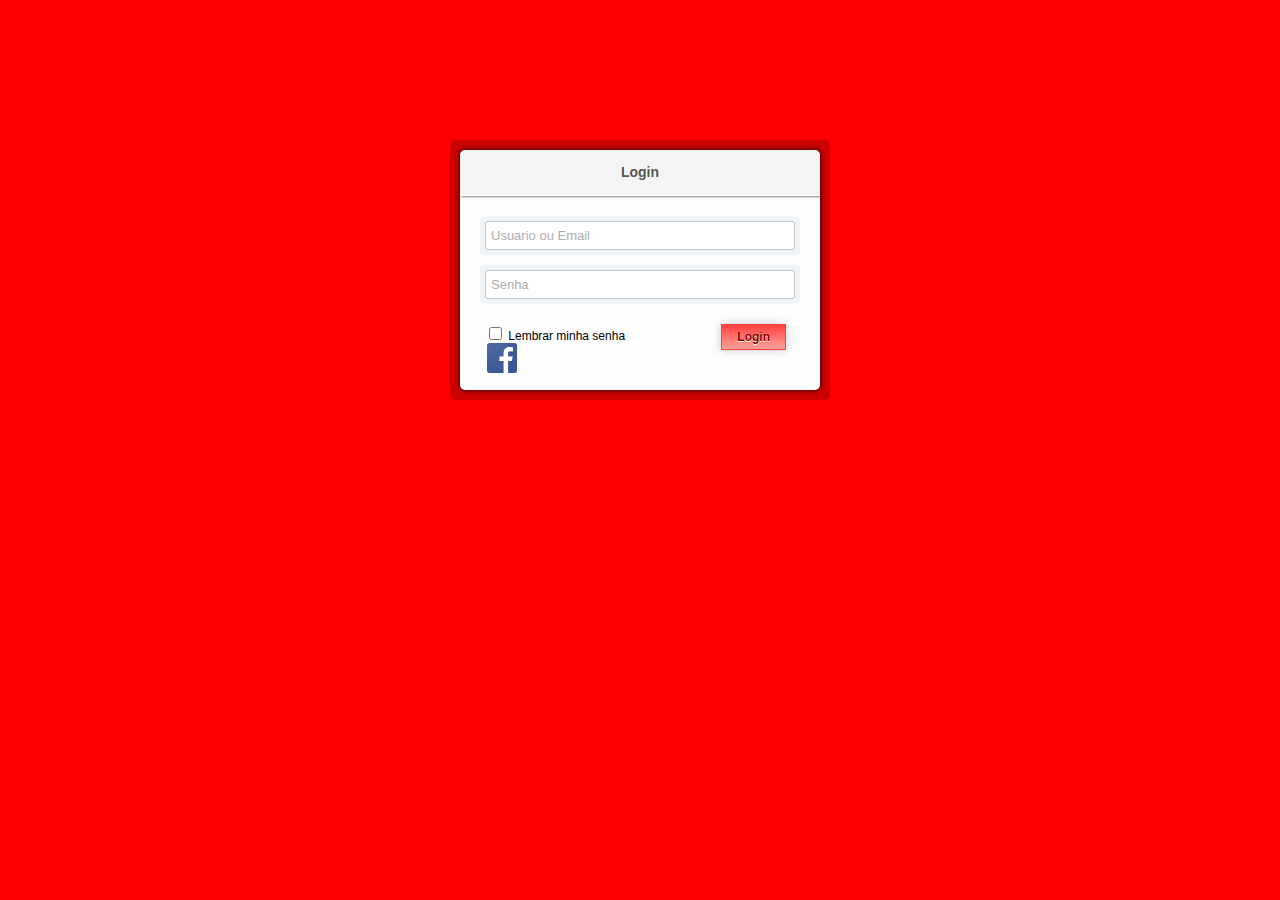
<file: ProjetoFinalII/web/index.html>
<!DOCTYPE html>
<!DOCTYPE html>
<html>
<head>
<meta charset="utf-8">
 <meta name="viewport" content="width=device-width">
  
<title>panificadora bonanza</title>
<style>
    body{
      background-color:#FF0000;
    }
    #login-box{
      background-color:#CD0000;
      width:380px;
      height:260px;
      margin:140px auto 0px;
      border-radius:5px;
      
    }
    #login-box-interno{
      width:360px;
      height:240px;
      background-color:#fdfdfd;
      position:absolute;
      margin:10px;
      border-radius:5px;
      box-shadow:0px 0px 5px black;
      overflow:hidden;
    }
  #login-box-label{
    
    height:45px;
    text-align:center;
    
    font:bold 14px/45px sans-serif;
    
    border-top-left-radius:5px;
    border-top-right-radius:5px;
    
    /* Permalink - use to edit and share this gradient: http://colorzilla.com/gradient-editor/#f4f4f4+0,f4f4f4+100 */
background: #f4f4f4; /* Old browsers */
background: -moz-linear-gradient(top, #f4f4f4 0%, #f4f4f4 100%); /* FF3.6-15 */
background: -webkit-linear-gradient(top, #f4f4f4 0%,#f4f4f4 100%); /* Chrome10-25,Safari5.1-6 */
background: linear-gradient(to bottom, #f4f4f4 0%,#f4f4f4 100%); /* W3C, IE10+, FF16+, Chrome26+, Opera12+, Safari7+ */
filter: progid:DXImageTransform.Microsoft.gradient( startColorstr='#f4f4f4', endColorstr='#f4f4f4',GradientType=0 ); /* IE6-9 */
    border-bottom:1px solid #FFFFFF;
    box-shadow:1px 0px 3px #000000;
    color:#555555;
    text-shadow:1px 0px 1px #FFFFFF;
  }
  .input-div{
    margin:20px;
    padding:5px;
    background-color:#f2f5f7;
    border-radius:3px;
  }
  .input-div input{
    width:301px;
    height:25px;
    padding-left:5px;
    font: normal 13px sans-serif; 
    color:#aeaeae;
    border-radius:3px;
    border:1px solid #bfc4c6;
    outline:none;
  }
  .input-div:hover{
    background-color:#e0f1fc;
  }
  .input-div:over input{
    border-color:#7d6cbd;
  }
  #input-senha{
    margin-top:-10px;
  }
  #botoes{
    width:301px;
    margin-left:25px;
  }
  #botao{
    float:right;
    background-color:red;
    padding:5px 15px;
    font:bold 12px sans-serif;
    border-radius:0px;
    text-shadow:0px 1px 0px #FFFFFF;
    border:1px solid #FF4040;
    background: #FF4040;
    background: -moz-linear-gradient(top, #FF4040 0%, #ffa399 100%);
    background: -webkit-gradiente(linear, left top, leftbottom, color-stop(0%,#FF4040), color-stop(100%,#ffa399));
    background: -webkit-linear-gradient(top, #FF4040 0%,#ffa399 100%);
    background: -o-linear-gradient(top, #FF4040 0%,#ffa399 100%);
    background: -ms-linear-gradient(top, #FF4040 0%,#ffa399 100%);
    background: linear-gradient(top, #FF4040 0%,#ffa399 100%);
    filter:prodig:DXImageTransform.Microsoft.gradient(startColorstr='#FF4040',endColors'#ffa399',GradientType=0);
     
    color:#8B0000;
    
    box-shadow:0px 0px 10px #c9c9c9;
    
  }#botao:hover{
    
    background: #ffa399;
    background: -moz-linear-gradient(top, #ffa399 0%, #FF4040 100%);
    background: -webkit-gradiente(linear, left top, leftbottom, color-stop(0%,#ffa399), color-stop(100%,#FF4040));
    background: -webkit-linear-gradient(top, #ffa399 0%,#FF4040 100%);
    background: -o-linear-gradient(top, #ffa399 0%,#FF4040 100%);
    background: -ms-linear-gradient(top, #ffa399 0%,#FF4040 100%);
    background: linear-gradient(top, #ffa399 0%,#FF4040 100%);
    filter:prodig:DXImageTransform.Microsoft.gradient(startColorstr='#ffa399',endColors'#FF4040',GradientType=0);
     
    curso:pointer;
  }
  #lembrar-senha{
    font:normal 12px sans-serif;
    
  }
    #face{
    width:301px;
    height:30px;
    padding-left:27px ;
    border-radius:20px 20px;
    font: normal 13px sans-serif;
        
    }
 </style>
</head>
<body>
  <div id="login-box">
    <div id="login-box-interno">
      <div id="login-box-label">Login</div>
      <div class="input-div" id="input-usuario">
        <input type="text" value="Usuario ou Email"/>
      </div>
      <div class="input-div" id="input-senha">
        <input type="text" value="Senha"/>
      </div>
      <div id="botoes">
        <div id="botao">Login</div>
        <div id="lembrar-senha"><input type="checkbox"/> Lembrar minha senha</div>
          
      </div>
        
      <div id="face" align="left"><img src="imagens/2.png" width="30" height="30" /></div>
    </div>
     
  </div>
    
</body>
</html>
</file>
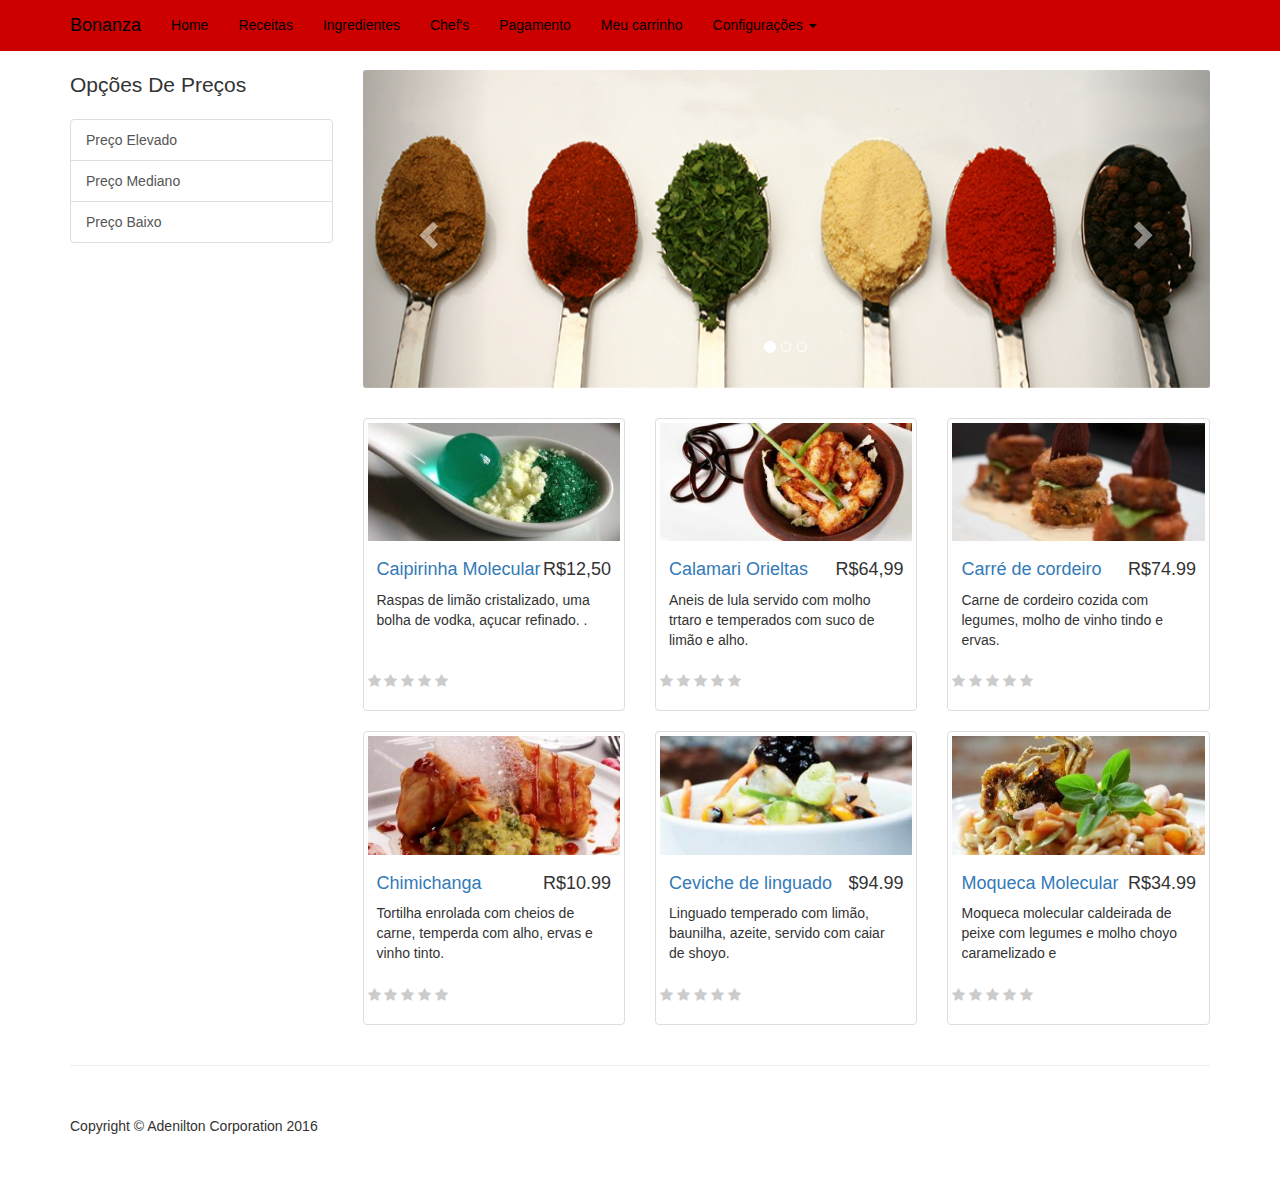
<file: ProjetoFinalII/web/Home.html>
<!DOCTYPE html>
<html lang="pt-br">
    <head>
        <meta charset="utf-8">
        <meta http-equiv="X-UA-Compatible" content="IE=edge">
        <meta name="viewport" content="width=device-width, initial-scale=1">
        <meta name="description" content="">
        <meta name="author" content="Cesar Szpak - Celke">

        <link rel="icon" href="imagens/favicon.ico">
        <!-- Bootstrap Core CSS -->
        <link href="css/bootstrap.min.css" rel="stylesheet">

        <!-- Custom CSS -->
        <link href="css/shop-homepage.css" rel="stylesheet">

        <title>Bonanza</title>

        <link href="css/bootstrap.css" rel="stylesheet">

        <style>
            .estrelas input[type=radio] {
                display: none;
                padding-right:10px;
                padding-left:10px;

            }
            .estrelas label i.fa:before {
                content:'\f005';
                color: #FC0;
            }
            .estrelas input[type=radio]:checked ~ label i.fa:before {
                color: #CCC;
            }
        </style>

    </head>

    <body>

        <nav class="navbar navbar-inverse navbar-fixed-top" role="navigation">
            <div class="container">
                <div class="navbar-header">

                    <button type="button" class="navbar-toggle" data-toggle="collapse" data-target="#bs-example-navebar-collapse-1" >
                        <span class="sr-only">Toggle navigation</span>
                        <span class="icon-bar"></span>
                        <span class="icon-bar"></span>
                        <span class="icon-bar"></span>
                    </button>

                    <a class="navbar-brand" href="#">Bonanza</a>
                </div>

                <div class="collapse navbar-collapse" id="bs-example-navbar-collapse-1">

                    <ul class="nav navbar-nav">
                        <li><a href="#">Home</a></li>
                        <li><a href="#about">Receitas</a></li>
                        <li><a href="#contact">Ingredientes</a></li>
                        <li><a href="#chef">Chef's</a></li>
                        <li><a href="#pagamento">Pagamento</a></li>
                        <li><a href="#carrinho">Meu carrinho</a></li>

                        <li class="dropdown">
                            <a href="#" class="dropdown-toggle" data-toggle="dropdown" role="button" aria-haspopup="true" aria-expanded="false">Configurações <span class="caret"></span></a>

                            <ul class="dropdown-menu">
                                <li><a href="#">Perfil</a></li>
                                <li><a href="#">Pedidos </a></li>                             
                                <li role="separator" class="divider"></li>
                                <li class="dropdown-header"></li>
                                <li><a href="#">Ajuda</a></li>
                                <li><a href="#">Fazer Logout</a></li>

                            </ul>

                        </li>

                    </ul>

                </div>
                <!--/.nav-collapse -->
            </div>

        </nav>

        <div class="container" >

            <div class="row">

                <div class="col-md-3">

                    <p class="lead">Opções De Preços</p>

                    <div class="list-group">
                        <a href="#" class="list-group-item">Preço Elevado</a>
                        <a href="#" class="list-group-item">Preço Mediano</a>
                        <a href="#" class="list-group-item">Preço Baixo</a>

                    </div>

                </div>

                <div class="col-md-9">

                    <div class="row carousel-holder">

                        <div class="col-md-12">

                            <div id="carousel-example-generic" class="carousel slide" data-ride="carousel">

                                <ol class="carousel-indicators">
                                    <li data-target="#carousel-example-generic" data-slide-to="0" class="active"></li>
                                    <li data-target="#carousel-example-generic" data-slide-to="1"></li>
                                    <li data-target="#carousel-example-generic" data-slide-to="2"></li>
                                </ol>

                                <div class="carousel-inner">

                                    <div class="item active">
                                        <img class="slide-image" src="imagens/tempero.jpg" alt="">
                                    </div>

                                    <div class="item">
                                        <img class="slide-image" src="imagens/muqueca.jpg" alt="">
                                    </div>

                                    <div class="item">
                                        <img class="slide-image" src="imagens/massa.jpg" alt="">
                                    </div>

                                </div>

                                <a class="left carousel-control" href="#carousel-example-generic" data-slide="prev">
                                    <span class="glyphicon glyphicon-chevron-left"></span>
                                </a>

                                <a class="right carousel-control" href="#carousel-example-generic" data-slide="next">
                                    <span class="glyphicon glyphicon-chevron-right"></span>
                                </a>

                            </div>

                        </div>

                    </div>

                    <div class="row">

                        <div class="col-sm-4 col-lg-4 col-md-4">

                            <div class="thumbnail">

                                <img src="imagensr/caipirinhamolecular.jpg" alt="">

                                <div class="caption">
                                    <h4 class="pull-right"> R$12,50</h4>
                                    <h4><a href="#">Caipirinha Molecular</a>
                                    </h4>
                                    <p>Raspas de limão cristalizado, uma bolha de vodka, açucar refinado. <a target="_blank" href="http://www.bootsnipp.com"></a>.</p>
                                </div>

                                <link rel="stylesheet" href="//maxcdn.bootstrapcdn.com/font-awesome/4.3.0/css/font-awesome.min.css">
                                <div class="estrelas">
                                    <p>
                                        <input type="radio" id="cm_star-empty-1-1" name="fb-1" value="" checked/>
                                        
                                        <label for="cm_star-1-1"><i class="fa"></i></label>
                                        <input type="radio" id="cm_star-1-1" name="fb-1" value="1"/>
                                        
                                        <label for="cm_star-1-2"><i class="fa"></i></label>
                                        <input type="radio" id="cm_star-1-2" name="fb-1" value="2"/>
                                        
                                        <label for="cm_star-1-3"><i class="fa"></i></label>
                                        <input type="radio" id="cm_star-1-3" name="fb-1" value="3"/>
                                        
                                        <label for="cm_star-1-4"><i class="fa"></i></label>
                                        <input type="radio" id="cm_star-1-4" name="fb-1" value="4"/>
                                        
                                        <label for="cm_star-1-5"><i class="fa"></i></label>
                                        <input type="radio" id="cm_star-1-5" name="fb-1" value="5"/>
                                    </p>

                                </div>

                            </div>

                        </div>

                        <div class="col-sm-4 col-lg-4 col-md-4">

                            <div class="thumbnail">

                                <img src="imagensr/calamarioriental.jpg" alt="">

                                <div class="caption">
                                    <h4 class="pull-right">R$64,99</h4>
                                    <h4><a href="#">Calamari Orieltas</a>
                                    </h4>
                                    <p>Aneis de lula servido com molho trtaro e temperados com suco de limão e alho.</p>
                                </div>
                                <link rel="stylesheet" href="//maxcdn.bootstrapcdn.com/font-awesome/4.3.0/css/font-awesome.min.css">
                                <div class="estrelas">
                                    <p>
                                        <input type="radio" id="cm_star-empty-2" name="fb-2" value="" checked/>
                                        
                                        <label for="cm_star-2-1"><i class="fa"></i></label>
                                        <input type="radio" id="cm_star-2-1" name="fb-2" value="1"/>
                                        
                                        <label for="cm_star-2-2"><i class="fa"></i></label>
                                        <input type="radio" id="cm_star-2-2" name="fb-2" value="2"/>
                                        
                                        <label for="cm_star-2-3"><i class="fa"></i></label>
                                        <input type="radio" id="cm_star-2-3" name="fb-2" value="3"/>
                                        
                                        <label for="cm_star-2-4"><i class="fa"></i></label>
                                        <input type="radio" id="cm_star-2-4" name="fb-2" value="4"/>
                                        
                                        <label for="cm_star-2-5"><i class="fa"></i></label>
                                        <input type="radio" id="cm_star-2-5" name="fb-2" value="5"/>
                                    </p>

                                </div>

                            </div>

                        </div>

                        <div class="col-sm-4 col-lg-4 col-md-4">

                            <div class="thumbnail">

                                <img src="imagensr/carrédecordeiro.jpg" alt="">

                                <div class="caption">
                                    <h4 class="pull-right">R$74.99</h4>
                                    <h4><a href="#">Carré de cordeiro</a>
                                    </h4>
                                    <p>Carne de cordeiro cozida com legumes, molho de vinho tindo e ervas.</p>
                                </div>
                                <link rel="stylesheet" href="//maxcdn.bootstrapcdn.com/font-awesome/4.3.0/css/font-awesome.min.css">
                                <div class="estrelas">
                                    <p>
                                        <input type="radio" id="cm_star-empty-3-1" name="fb-3" value="" checked/>
                                        
                                        <label for="cm_star-3-1"><i class="fa"></i></label>
                                        <input type="radio" id="cm_star-3-1" name="fb-3" value="1"/>
                                        
                                        <label for="cm_star-3-2"><i class="fa"></i></label>
                                        <input type="radio" id="cm_star-3-2" name="fb-3" value="2"/>
                                        
                                        <label for="cm_star-3-3"><i class="fa"></i></label>
                                        <input type="radio" id="cm_star-3-3" name="fb-3" value="3"/>
                                        
                                        <label for="cm_star-3-4"><i class="fa"></i></label>
                                        <input type="radio" id="cm_star-3-4" name="fb-3" value="4"/>
                                        
                                        <label for="cm_star-3-5"><i class="fa"></i></label>
                                        <input type="radio" id="cm_star-3-5" name="fb-3" value="5"/>

                                </div>

                            </div>

                        </div>

                        <div class="col-sm-4 col-lg-4 col-md-4">

                            <div class="thumbnail">

                                <img src="imagensr/chimichanga.jpg" alt="">

                                <div class="caption">
                                    <h4 class="pull-right">R$10.99</h4>
                                    <h4><a href="#">Chimichanga</a>
                                    </h4>
                                    <p>Tortilha enrolada com cheios de carne, temperda com alho, ervas e vinho tinto.</p>
                                </div>
                                <link rel="stylesheet" href="//maxcdn.bootstrapcdn.com/font-awesome/4.3.0/css/font-awesome.min.css">
                                <div class="estrelas">
                                    <p>
                                         <input type="radio" id="cm_star-empty-5-1" name="fb-5" value="" checked/>
                                        
                                        <label for="cm_star-5-1"><i class="fa"></i></label>
                                        <input type="radio" id="cm_star-5-1" name="fb-5" value="1"/>
                                        
                                        <label for="cm_star-5-2"><i class="fa"></i></label>
                                        <input type="radio" id="cm_star-5-2" name="fb-5" value="2"/>
                                        
                                        <label for="cm_star-5-3"><i class="fa"></i></label>
                                        <input type="radio" id="cm_star-5-3" name="fb-5" value="3"/>
                                        
                                        <label for="cm_star-5-4"><i class="fa"></i></label>
                                        <input type="radio" id="cm_star-5-4" name="fb-5" value="4"/>
                                        
                                        <label for="cm_star-5-5"><i class="fa"></i></label>
                                        <input type="radio" id="cm_star-5-5" name="fb-5" value="5"/>
                                    </p>

                                </div>

                            </div>

                        </div>

                        <div class="col-sm-4 col-lg-4 col-md-4">

                            <div class="thumbnail">

                                <img src="imagensr/menu_du_jour_ceviche_de_linguado_ao_leite_de_coco_com_caviar_de_shoyo.jpg" alt="">

                                <div class="caption">
                                    <h4 class="pull-right">$94.99</h4>
                                    <h4><a href="#">Ceviche de linguado</a>
                                    </h4>
                                    <p>Linguado temperado com limão, baunilha, azeite, servido com caiar de shoyo.</p>
                                </div>
                                <link rel="stylesheet" href="//maxcdn.bootstrapcdn.com/font-awesome/4.3.0/css/font-awesome.min.css">
                                <div class="estrelas">
                                    <p>
                                         <input type="radio" id="cm_star-empty-6-1" name="fb-6" value="" checked/>
                                        
                                        <label for="cm_star-6-1"><i class="fa"></i></label>
                                        <input type="radio" id="cm_star-6-1" name="fb-6" value="1"/>
                                        
                                        <label for="cm_star-6-2"><i class="fa"></i></label>
                                        <input type="radio" id="cm_star-6-2" name="fb-6" value="2"/>
                                        
                                        <label for="cm_star-6-3"><i class="fa"></i></label>
                                        <input type="radio" id="cm_star-6-3" name="fb-6" value="3"/>
                                        
                                        <label for="cm_star-6-4"><i class="fa"></i></label>
                                        <input type="radio" id="cm_star-6-4" name="fb-6" value="4"/>
                                        
                                        <label for="cm_star-6-5"><i class="fa"></i></label>
                                        <input type="radio" id="cm_star-6-5" name="fb-6" value="5"/>
                                    </p>

                                </div>

                            </div>

                        </div>

                        <div class="col-sm-4 col-lg-4 col-md-4">

                            <div class="thumbnail">

                                <img src="imagensr/moquecamolecular.jpg" alt="">

                                <div class="caption">
                                    <h4 class="pull-right">R$34.99</h4>
                                    <h4><a href="#">Moqueca Molecular</a>
                                    </h4>
                                    <p>Moqueca molecular caldeirada de peixe com legumes e molho choyo caramelizado e</p>
                                </div>

                                <link rel="stylesheet" href="//maxcdn.bootstrapcdn.com/font-awesome/4.3.0/css/font-awesome.min.css">
                                <div class="estrelas">
                                    <p>
                                        <input type="radio" id="cm_star-empty-7-1" name="fb-7" value="" checked/>
                                        
                                        <label for="cm_star-7-1"><i class="fa"></i></label>
                                        <input type="radio" id="cm_star-7-1" name="fb-7" value="1"/>
                                        
                                        <label for="cm_star-7-2"><i class="fa"></i></label>
                                        <input type="radio" id="cm_star-7-2" name="fb-7" value="2"/>
                                        
                                        <label for="cm_star-7-3"><i class="fa"></i></label>
                                        <input type="radio" id="cm_star-7-3" name="fb-7" value="3"/>
                                        
                                        <label for="cm_star-7-4"><i class="fa"></i></label>
                                        <input type="radio" id="cm_star-7-4" name="fb-7" value="4"/>
                                        
                                        <label for="cm_star-7-5"><i class="fa"></i></label>
                                        <input type="radio" id="cm_star-7-5" name="fb-7" value="5"/>
                                    </p>

                                </div>

                            </div>

                        </div>

                    </div>

                </div>

            </div>

        </div>
        <!-- /.container -->

        <div class="container">

            <hr>

            <!-- Footer -->
            <footer>
                <div class="row">
                    <div class="col-lg-12">
                        <p>Copyright &copy; Adenilton Corporation 2016</p>
                    </div>
                </div>
            </footer>

        </div>


        <!-- Bootstrap core JavaScript
        ================================================== -->
        <script src="js/jquery.min.js"></script>
        <script>window.jQuery || document.write('<script src="../../assets/js/vendor/jquery.min.js"><\/script>')</script>
        <script src="js/bootstrap.min.js"></script>
    </body>
</html>
</file>
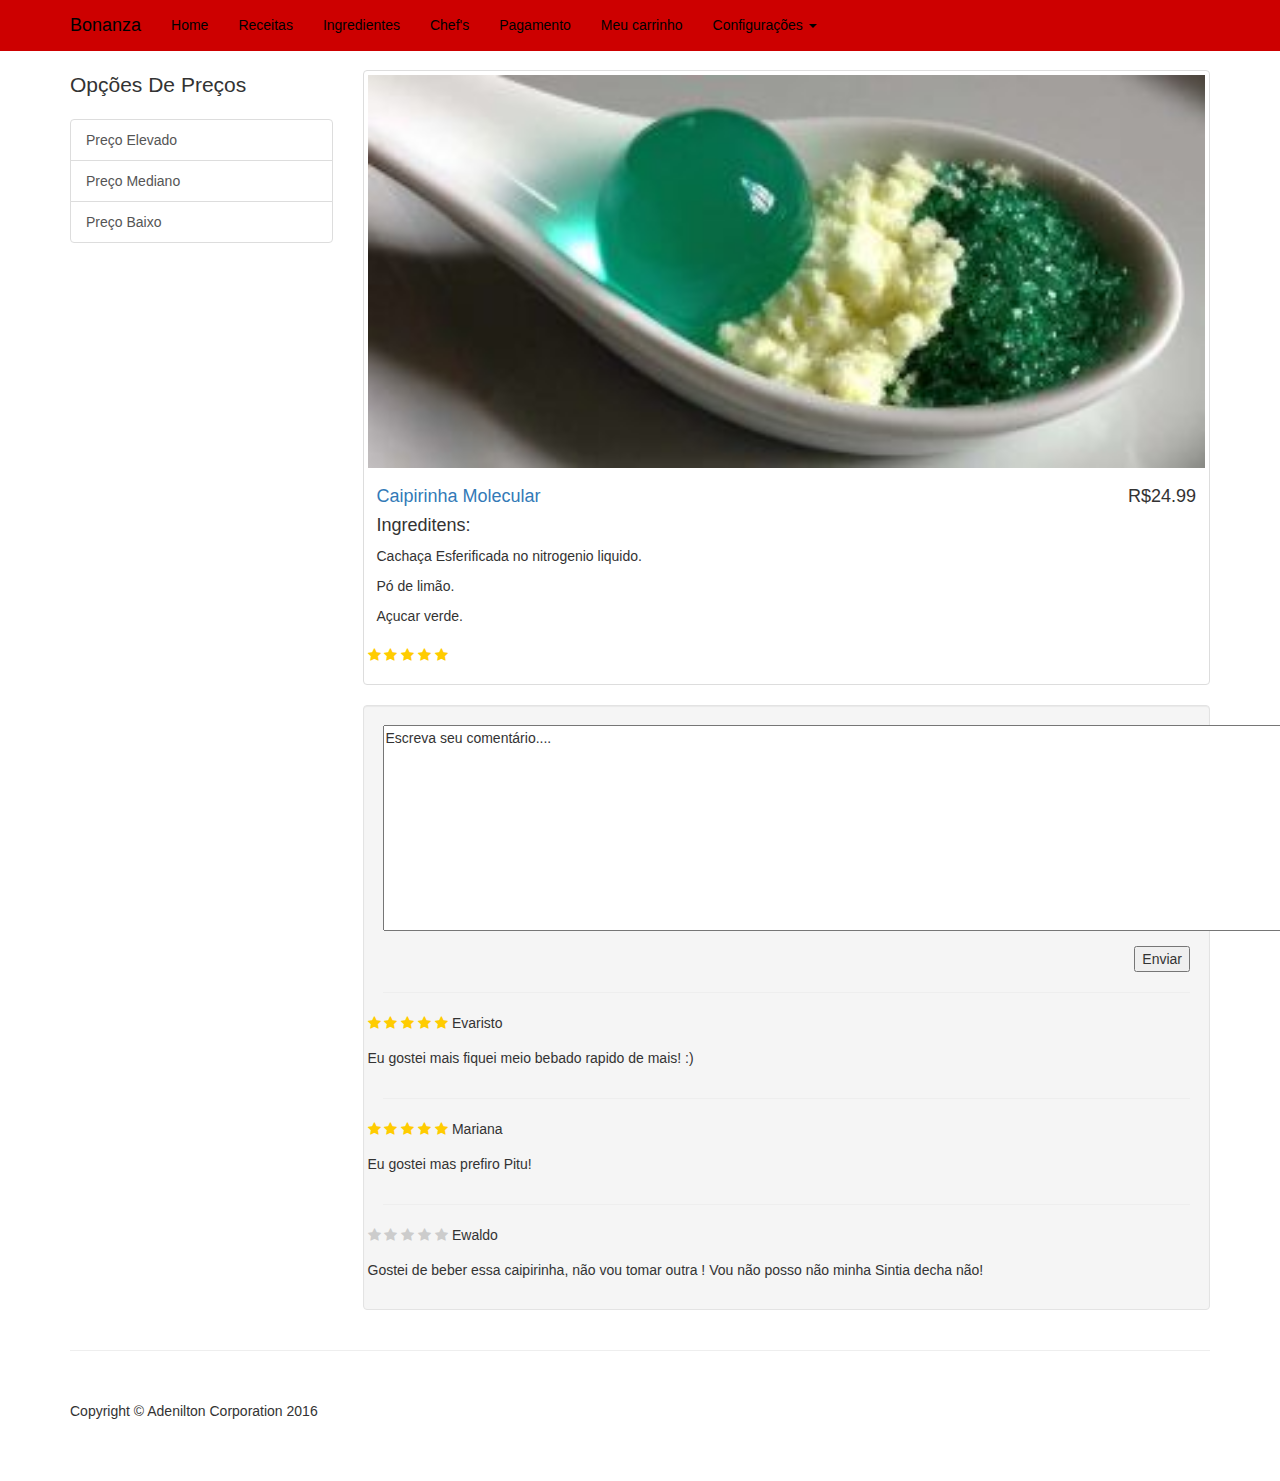
<file: ProjetoFinalII/web/receitaselec.html>
<!DOCTYPE html>
<html lang="pt-br">
    <head>
        <meta charset="utf-8">
        <meta http-equiv="X-UA-Compatible" content="IE=edge">
        <meta name="viewport" content="width=device-width, initial-scale=1">
        <meta name="description" content="">
        <meta name="author" content="Cesar Szpak - Celke">

        <link rel="icon" href="imagens/favicon.ico">
        <!-- Bootstrap Core CSS -->
        <link href="css/bootstrap.min.css" rel="stylesheet">

        <!-- Custom CSS -->
        <link href="css/shop-homepage.css" rel="stylesheet">

        <title>Bonanza</title>

        <link href="css/bootstrap.css" rel="stylesheet">

        <style>
            .estrelas input[type=radio] {
                display: none;
                padding-right:10px;
                padding-left:10px;

            }
            .estrelas label i.fa:before {
                content:'\f005';
                color: #FC0;
            }
            .estrelas input[type=radio]:checked ~ label i.fa:before {
                color: #CCC;
            }
        </style>

    </head>

    <body>

        <nav class="navbar navbar-inverse navbar-fixed-top" role="navigation">
            <div class="container">
                <div class="navbar-header">

                    <button type="button" class="navbar-toggle" data-toggle="collapse" data-target="#bs-example-navebar-collapse-1" >
                        <span class="sr-only">Toggle navigation</span>
                        <span class="icon-bar"></span>
                        <span class="icon-bar"></span>
                        <span class="icon-bar"></span>
                    </button>

                    <a class="navbar-brand" href="#">Bonanza</a>
                </div>

                <div class="collapse navbar-collapse" id="bs-example-navbar-collapse-1">

                    <ul class="nav navbar-nav">
                        <li><a href="#">Home</a></li>
                        <li><a href="#about">Receitas</a></li>
                        <li><a href="#contact">Ingredientes</a></li>
                        <li><a href="#chef">Chef's</a></li>
                        <li><a href="#pagamento">Pagamento</a></li>
                        <li><a href="#carrinho">Meu carrinho</a></li>

                        <li class="dropdown">
                            <a href="#" class="dropdown-toggle" data-toggle="dropdown" role="button" aria-haspopup="true" aria-expanded="false">Configurações <span class="caret"></span></a>

                            <ul class="dropdown-menu">
                                <li><a href="#">Perfil</a></li>
                                <li><a href="#">Pedidos </a></li>                             
                                <li role="separator" class="divider"></li>
                                <li class="dropdown-header"></li>
                                <li><a href="#">Ajuda</a></li>
                                <li><a href="#">Fazer Logout</a></li>

                            </ul>

                        </li>

                    </ul>

                </div>
                <!--/.nav-collapse -->
            </div>

        </nav>

        <div class="container">



            <div class="row">



                <div class="col-md-3">

                    <p class="lead">Opções De Preços</p>

                    <div class="list-group">
                        <a href="#" class="list-group-item">Preço Elevado</a>
                        <a href="#" class="list-group-item">Preço Mediano</a>
                        <a href="#" class="list-group-item">Preço Baixo</a>

                    </div>

                </div>

                <div class="col-md-9">

                    <div class="thumbnail">

                        <img class="img-responsive" src="imagensr/caipirinhamolecular.jpg" alt="">

                        <div class="caption-full">

                            <h4 class="pull-right">R$24.99</h4>

                            <h4><a href="#">Caipirinha Molecular</a>

                            </h4>

                            <p><a target="_blank" href="http://bootsnipp.com"></a></p>

                            <p>

                                <strong><a href="http://maxoffsky.com/code-blog/laravel-shop-tutorial-1-building-a-review-system/"></a>

                                </strong></p>
                            <h4>
                                Ingreditens:
                            </h4>

                            <p>Cachaça Esferificada no nitrogenio liquido.</p>
                            <p>Pó de limão.</p>
                            <p>Açucar verde.</p>

                        </div>

                        <link rel="stylesheet" href="//maxcdn.bootstrapcdn.com/font-awesome/4.3.0/css/font-awesome.min.css">
                        <div class="estrelas">
                            <p>
                                <input type="radio" id="cm_star-empty" name="fb" value="" checked/>
                                <label for="cm_star-1"><i class="fa"></i></label>
                                <input type="radio" id="cm_star-1" name="fb" value="1"/>
                                <label for="cm_star-2"><i class="fa"></i></label>
                                <input type="radio" id="cm_star-2" name="fb" value="2"/>
                                <label for="cm_star-3"><i class="fa"></i></label>
                                <input type="radio" id="cm_star-3" name="fb" value="3"/>
                                <label for="cm_star-4"><i class="fa"></i></label>
                                <input type="radio" id="cm_star-4" name="fb" value="4"/>
                                <label for="cm_star-5"><i class="fa"></i></label>
                                <input type="radio" id="cm_star-5" name="fb" value="5"/>
                            </p>

                        </div>

                    </div>

                    <div class="well">
                        <textarea name="comentário" rows="10" cols="127">Escreva seu comentário....</textarea>
                        <p></p>
                        <div class="text-right">

                            <input type="button" name="enviar" value="Enviar">

                        </div>

                        <hr>

                        <div class="row">

                            <div class="estrelas">
                                <p>
                                    <input type="radio" id="cm_star-empty" name="fb" value="" checked/>
                                    <label for="cm_star-1"><i class="fa"></i></label>
                                    <input type="radio" id="cm_star-1" name="fb" value="1"/>
                                    <label for="cm_star-2"><i class="fa"></i></label>
                                    <input type="radio" id="cm_star-2" name="fb" value="2"/>
                                    <label for="cm_star-3"><i class="fa"></i></label>
                                    <input type="radio" id="cm_star-3" name="fb" value="3"/>
                                    <label for="cm_star-4"><i class="fa"></i></label>
                                    <input type="radio" id="cm_star-4" name="fb" value="4"/>
                                    <label for="cm_star-5"><i class="fa"></i></label>
                                    <input type="radio" id="cm_star-5" name="fb" value="5"/>
                                    Evaristo
                                </p>
                                <p>Eu gostei mais fiquei meio bebado rapido de mais! :)</p>

                            </div>

                        </div>

                        <hr>

                        <div class="row">

                            <div class="estrelas">
                                <p>
                                    <input type="radio" id="cm_star-empty" name="fb" value="" checked/>
                                    <label for="cm_star-1"><i class="fa"></i></label>
                                    <input type="radio" id="cm_star-1" name="fb" value="1"/>
                                    <label for="cm_star-2"><i class="fa"></i></label>
                                    <input type="radio" id="cm_star-2" name="fb" value="2"/>
                                    <label for="cm_star-3"><i class="fa"></i></label>
                                    <input type="radio" id="cm_star-3" name="fb" value="3"/>
                                    <label for="cm_star-4"><i class="fa"></i></label>
                                    <input type="radio" id="cm_star-4" name="fb" value="4"/>
                                    <label for="cm_star-5"><i class="fa"></i></label>
                                    <input type="radio" id="cm_star-5" name="fb" value="5"/>
                                    Mariana
                                </p>
                                <p>Eu gostei mas prefiro Pitu!</p>

                            </div>

                        </div>

                        <hr>

                        <div class="row">

                            <div class="estrelas">
                                <p>
                                    <input type="radio" id="cm_star-empty" name="fb" value="" checked/>
                                    <label for="cm_star-1"><i class="fa"></i></label>
                                    <input type="radio" id="cm_star-1" name="fb" value="1"/>
                                    <label for="cm_star-2"><i class="fa"></i></label>
                                    <input type="radio" id="cm_star-2" name="fb" value="2"/>
                                    <label for="cm_star-3"><i class="fa"></i></label>
                                    <input type="radio" id="cm_star-3" name="fb" value="3"/>
                                    <label for="cm_star-4"><i class="fa"></i></label>
                                    <input type="radio" id="cm_star-4" name="fb" value="4"/>
                                    <label for="cm_star-5"><i class="fa"></i></label>
                                    <input type="radio" id="cm_star-5" name="fb" value="5"/>
                                    Ewaldo
                                </p>
                                <p>Gostei de beber essa caipirinha, não vou tomar outra ! Vou não posso não minha Sintia decha não!</p>

                            </div>

                        </div>

                    </div>

                </div>

            </div>

        </div>
        <!-- /.container -->

        <div class="container">

            <hr>

            <!-- Footer -->
            <footer>
                <div class="row">
                    <div class="col-lg-12">
                        <p>Copyright &copy; Adenilton Corporation 2016</p>
                    </div>
                </div>
            </footer>

        </div>


        <!-- Bootstrap core JavaScript
        ================================================== -->
        <script src="js/jquery.min.js"></script>
        <script>window.jQuery || document.write('<script src="../../assets/js/vendor/jquery.min.js"><\/script>')</script>
        <script src="js/bootstrap.min.js"></script>
    </body>
</html>
</file>
<file: ProjetoFinalII/web/css/shop-homepage.css>
/*!
 * Start Bootstrap - Shop Homepage (http://startbootstrap.com/)
 * Copyright 2013-2016 Start Bootstrap
 * Licensed under MIT (https://github.com/BlackrockDigital/startbootstrap/blob/gh-pages/LICENSE)
 */

body {
    padding-top: 70px; /* Required padding for .navbar-fixed-top. Remove if using .navbar-static-top. Change if height of navigation changes. */
}

.slide-image {
    width: 100%;
}

.carousel-holder {
    margin-bottom: 30px;
}

.carousel-control,
.item {
    border-radius: 4px;
}

.caption {
    height: 130px;
    overflow: hidden;
}

.caption h4 {
    white-space: nowrap;
}

.thumbnail img {
    width: 100%;
}

.ratings {
    padding-right: 10px;
    padding-left: 10px;
    color: #d17581;
}


.thumbnail {
    padding: 0;
}

.thumbnail .caption-full {
    padding: 9px;
    color: #333;
}

footer {
    margin: 50px 0;
}
</file>
